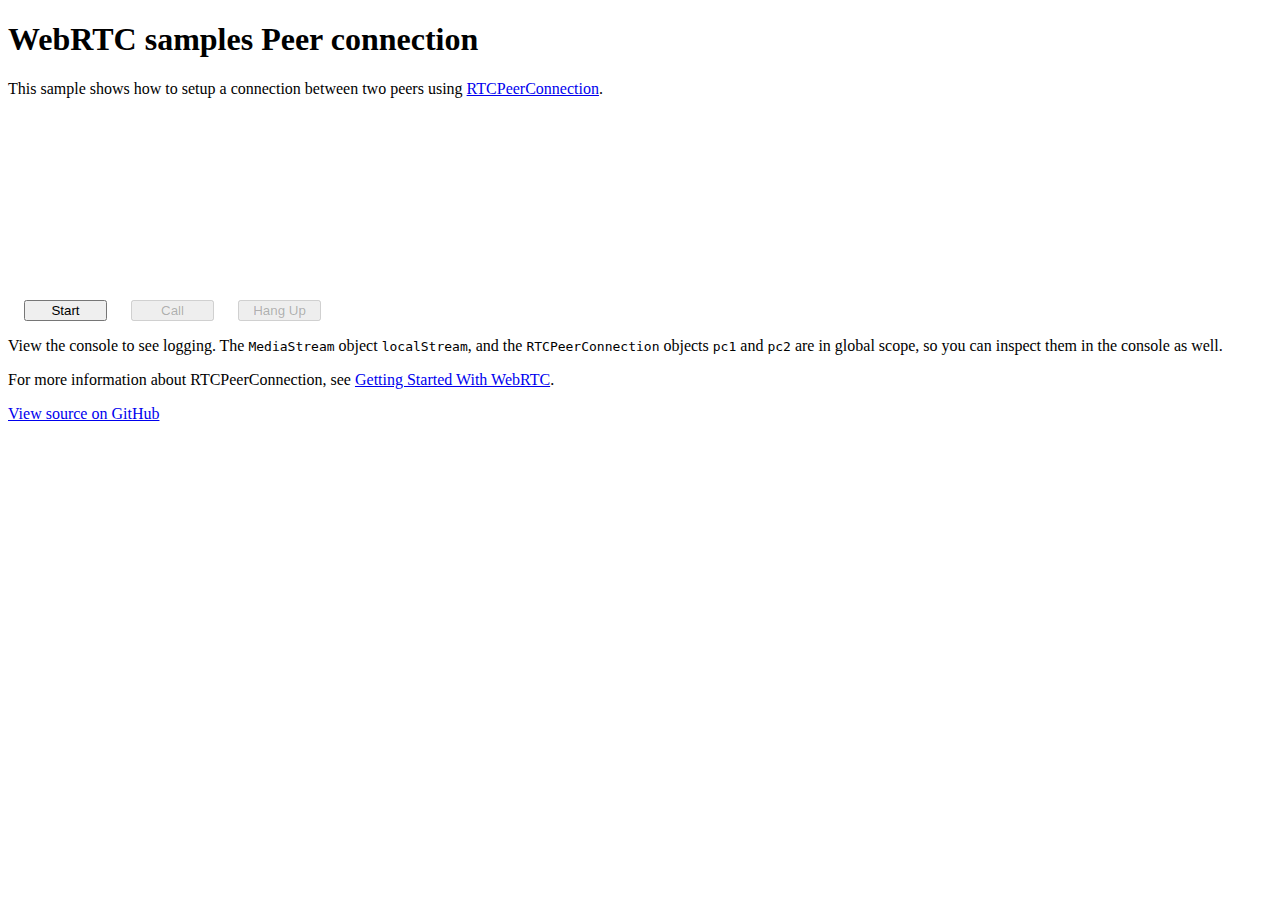
<file: rtc/index.html>
<!DOCTYPE html>
<!--
 *  Copyright (c) 2015 The WebRTC project authors. All Rights Reserved.
 *
 *  Use of this source code is governed by a BSD-style license
 *  that can be found in the LICENSE file in the root of the source
 *  tree.
-->
<html>
<head>

    <meta charset="utf-8">
    <meta name="description" content="WebRTC code samples">
    <meta name="viewport" content="width=device-width, user-scalable=yes, initial-scale=1, maximum-scale=1">
    <meta itemprop="description" content="Client-side WebRTC code samples">
    <meta itemprop="name" content="WebRTC code samples">
    <meta name="mobile-web-app-capable" content="yes">
    <meta id="theme-color" name="theme-color" content="#ffffff">

    <base target="_blank">

    <title>Peer connection</title>

    <link href="//fonts.googleapis.com/css?family=Roboto:300,400,500,700" rel="stylesheet" type="text/css">
    <link rel="stylesheet" href="css/main.css"/>

</head>

<body>

<div id="container">
    <h1><a title="WebRTC samples homepage">WebRTC samples</a>
        <span>Peer connection</span></h1>

    <p>This sample shows how to setup a connection between two peers using
        <a href="https://developer.mozilla.org/en-US/docs/Web/API/RTCPeerConnection">RTCPeerConnection</a>.
    </p>

    <video id="localVideo" playsinline autoplay muted></video>
    <video id="remoteVideo" playsinline autoplay></video>

    <div class="box">
        <button id="startButton">Start</button>
        <button id="callButton">Call</button>
        <button id="hangupButton">Hang Up</button>
    </div>

    <p>View the console to see logging. The <code>MediaStream</code> object <code>localStream</code>, and the <code>RTCPeerConnection</code>
        objects <code>pc1</code> and <code>pc2</code> are in global scope, so you can inspect them in the console as
        well.</p>

    <p>For more information about RTCPeerConnection, see <a href="http://www.html5rocks.com/en/tutorials/webrtc/basics/"
                                                            title="HTML5 Rocks article about WebRTC by Sam Dutton">Getting
        Started With WebRTC</a>.</p>


    <a href="https://github.com/webrtc/samples/tree/gh-pages/src/content/peerconnection/pc1"
       title="View source for this page on GitHub" id="viewSource">View source on GitHub</a>

</div>

<script src="https://webrtc.github.io/adapter/adapter-latest.js"></script>
<script src="js/main.js" async></script>

</body>
</html>
</file>
<file: rtc/css/main.css>
/*
 *  Copyright (c) 2015 The WebRTC project authors. All Rights Reserved.
 *
 *  Use of this source code is governed by a BSD-style license
 *  that can be found in the LICENSE file in the root of the source
 *  tree.
 */
 button {
    margin: 0 20px 0 0;
    width: 83px;
  }
  
  button#hangupButton {
      margin: 0;
  }
  
  video {
    --width: 45%;
    width: var(--width);
    height: calc(var(--width) * 0.75);
    margin: 0 0 20px 0;
    vertical-align: top;
  }
  
  video#localVideo {
    margin: 0 20px 20px 0;
  }
  
  div.box {
    margin: 1em;
  }
  
  @media screen and (max-width: 400px) {
    button {
      width: 83px;
      margin: 0 11px 10px 0;
    }
  
    video {
      height: 90px;
      margin: 0 0 10px 0;
      width: calc(50% - 7px);
    }
    video#localVideo {
      margin: 0 10px 20px 0;
    }
  
  }
</file>
